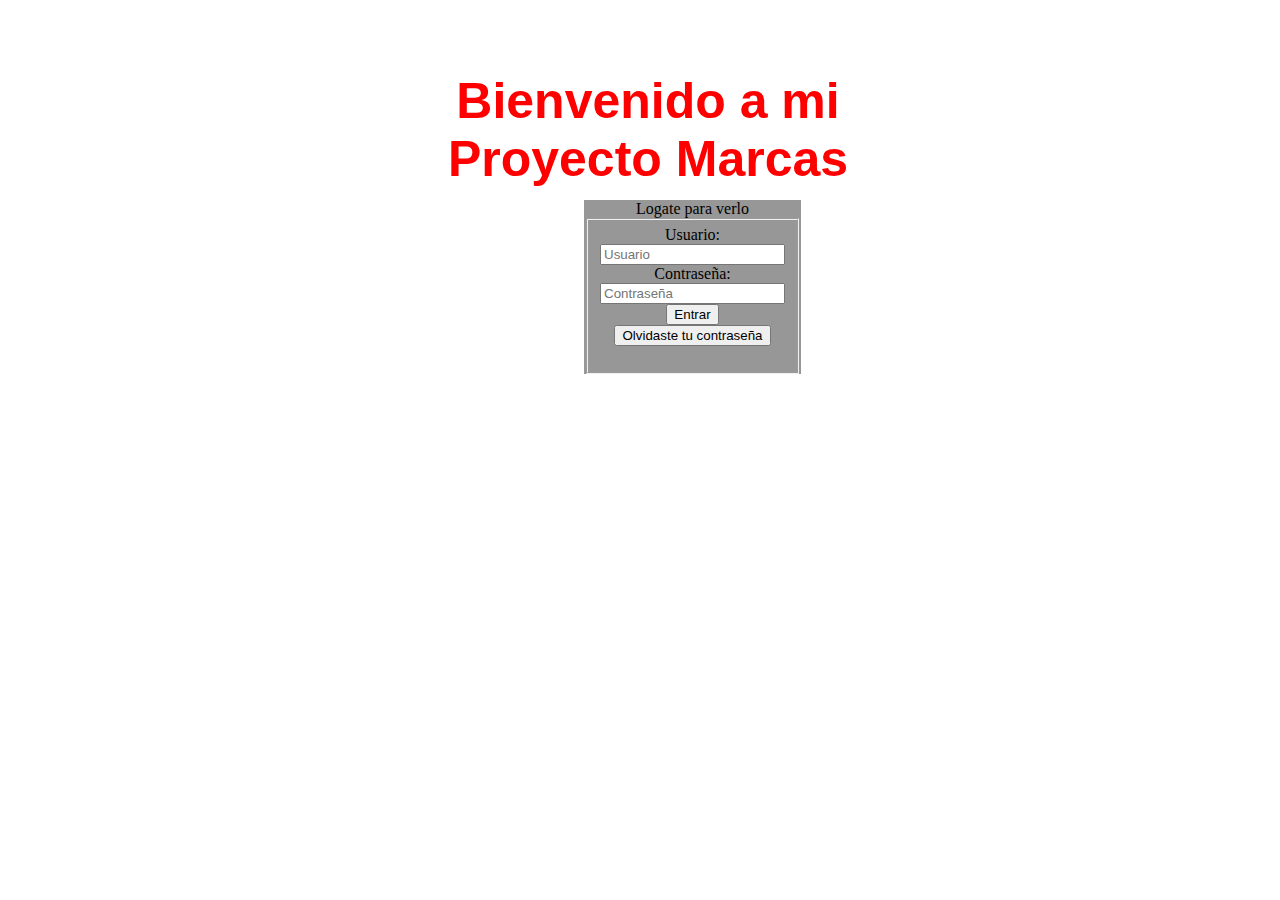
<file: html/index.html>
<!DOCTYPE html>
<html lang="es">
<head>
    <meta charset="UTF-8">
    <meta name="viewport" content="width=device-width, initial-scale=1.0">
    <meta http-equiv="X-UA-Compatible" content="ie=edge">
    <link rel="stylesheet" href="../css/index.css">
    <title>Bienvenido</title>


</head>


<body>

<h1>Bienvenido a mi Proyecto Marcas</h1>



<form id="form" name="formulario" action="../html/index2.html" onsubmit="return comprobar()"s>
    <label for="entrada" >Logate para verlo</label>
<fieldset >
    <label for="Usuario">Usuario:</label>
    <input type="text" name="usuario" placeholder="Usuario" onfocus="restaurar()"><br>
    <label for="Contraseña">Contraseña:</label>
    <input type="password" name="contraseña" placeholder="Contraseña" onfocus="restaurar()"><br>
    <input type="submit"  id="btn"  value="Entrar"></a> 
    <input type="button" value="Olvidaste tu contraseña">
    <p id="aviso"></p>

    <script>
           
           crear("#btn").addEventListener("click",function(){
              comprobar();
           }   )
    
     function comprobar() { 
         var usuario = document.formulario.usuario;
         var contraseña = document.formulario.contraseña;
         var aviso = document.getElementById("aviso");
         aviso.innerHTML = ""
         var enviar = "si"
         if (usuario.value == "" || usuario.value.indexOf(" ") == 0) {
            var texto = "Es obligatorio introducir un usuario válido.<br/>"  
            aviso.innerHTML += texto
            enviar = "no"
            }
         if (contraseña.value == "" || contraseña.value.indexOf(" ") == 0 ) {
            var texto = "Es obligatorio introducir una contraseña válida.<br/>"  
            aviso.innerHTML += texto
            enviar = "no"
            }
    
         if (enviar == "no") {return false} 
             
             
            
           }

           
    function restaurar() {
         var aviso = document.getElementById("aviso");
         aviso.innerHTML = ""
         }  

    
    function crear(selector){
        return document.querySelector(selector);
        }
    
    </script>
</fieldset>
</form>

</body>
</html>
</file>
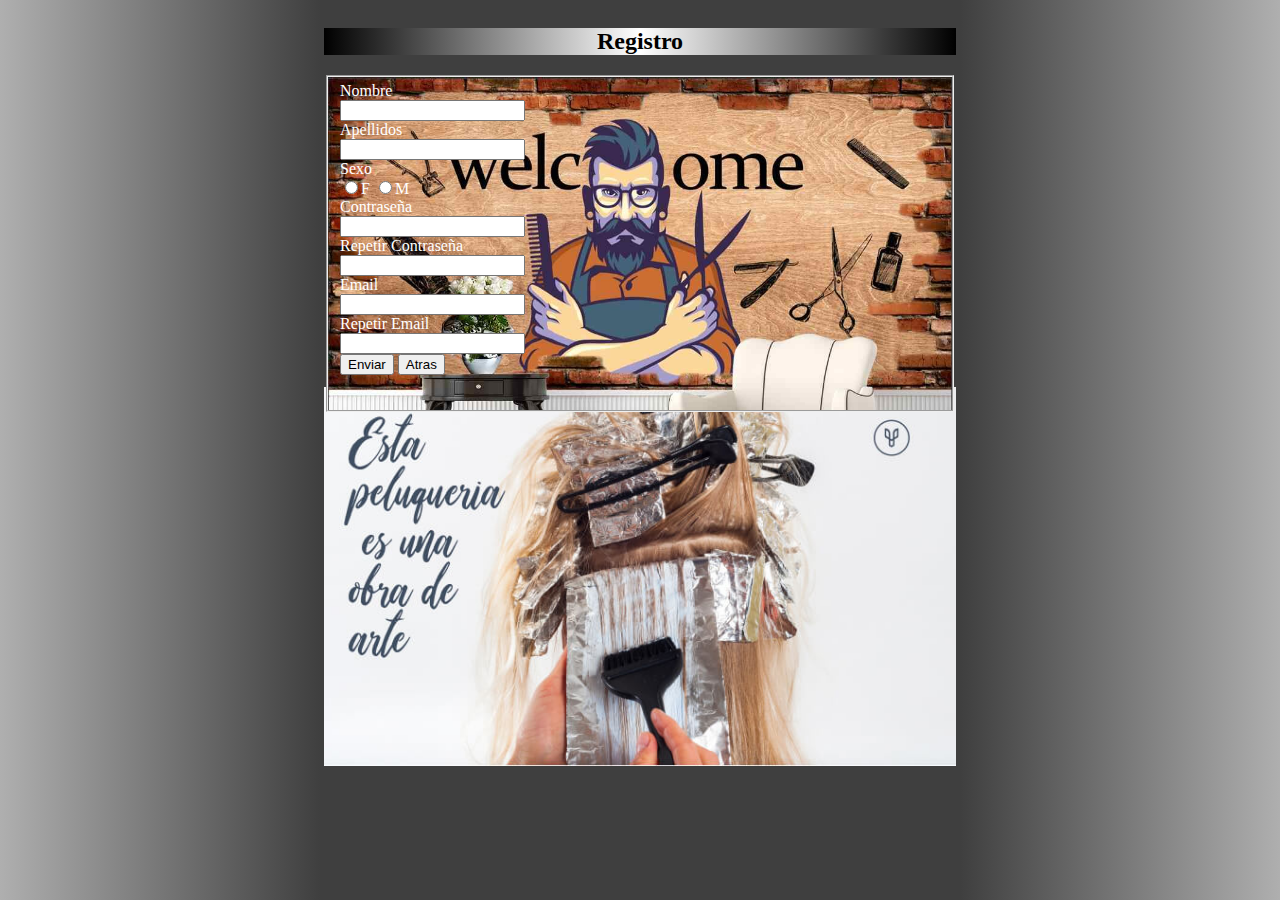
<file: html/registro.html>
<!DOCTYPE html>
<html lang="en">
<head>
    <meta charset="UTF-8">
    <meta name="viewport" content="width=device-width, initial-scale=1.0">
    <meta http-equiv="X-UA-Compatible" content="ie=edge">
    <link rel="stylesheet" href="../css/registro.css">
    <title>Registro</title>
</head>
<body>
    
    <img src="../fotos/Fondos/registro3.jpg" alt="fondo2" class="fondo2">
    
    <section class="registro">
            <H2> Registro</H2>
    
            <fieldset>
    <form action="./index2.html" onsubmit="return comprobar3()" name="formulario" id="formulario"  >

        <label for="nombre">Nombre</label><br>
        <input type="text" name="nombre" onfocus="restaurar3()"><br>
        <label for="apellidos">Apellidos</label><br>
        <input type="text" name="apellidos"onfocus="restaurar3()"><br>
        <label for="sexo">Sexo</label><br>
        <input type="radio" name="sexo"onfocus="restaurar3()">F
        <input type="radio"name="sexo"onfocus="restaurar3()">M<br>
        <label for="Contraseña">Contraseña</label><br>
        <input type="password"name="contraseña"onfocus="restaurar3()"><br>
        <label for="Contraseña">Repetir Contraseña</label><br>
        <input type="password" name="contraseña2"onfocus="restaurar3()"><br>
        <label for="correo">Email</label><br>
        <input type="email" name="email"onfocus="restaurar3()"><br>
        <label for="email">Repetir Email</label><br>
        <input type="email" name="email2"onfocus="restaurar3()"><br>
        <input type="submit" value="Enviar" id="btn3" >
        <a href="../index.html"><input type="button" value="Atras"></a><br>
        <!--<a href="../html/index2.html"><input type="button" value="Home"></a>-->
    </form>
    <p align="left" id="aviso3"></p>
    <script src="../javascript/registro.js"></script>
            </fieldset>
</section>

</body>
</html>
</file>
<file: css/index.css>
body{
    
    position: relative;
    height: 100%;
    width: 100%;

}
form{
    position: absolute;
    text-align: center;
    background-color: rgba(128, 128, 128, 0.815);
    margin: 15% 45%;
    z-index: 1;
  }

h1 {
    z-index: 0;
    text-align: center;
    margin: 5% 30%;
    color: red;
    position: absolute;
    font-size: 50px;
    font-family: -apple-system, BlinkMacSystemFont, 'Segoe UI', Roboto, Oxygen, Ubuntu, Cantarell, 'Open Sans', 'Helvetica Neue', sans-serif;
}
a{
    text-decoration: none;
}
</file>
<file: css/registro.css>
body{
    position: relative;
    background-color: black;
    background: linear-gradient(
    90deg,
    rgb(175, 175, 175) 0%,
    rgb(63, 63, 63) 25%,
    rgb(63, 63, 63) 75%,
    rgb(175, 175, 175) 100%
  );  
}

.fondo2{
    position: absolute;
    margin: 30% 25%; 
    width: 50%;
   
}
section{
    position: absolute;
    bottom: 100%;
    margin: 0 25%;
    width: 50%;
    height: 25%;
}
fieldset{
    background-image: url(../fotos/Fondos/registro.jpg);
    background-size: cover;
    background-repeat: no-repeat;
}
form{
    color: white;
}
h2{
    color: rgb(0, 0, 0);
    background-color: black;
    background: linear-gradient(
    90deg,
    rgb(0, 0, 0) 0%,
    rgb(255, 255, 255) 50%,
    rgb(0, 0, 0) 100%
  );
    text-align: center;
}
p{  position: relative;
    left: 20%;
    width: 60%;
    background-color: white;
    color: rgb(0, 0, 0);
    font-family: "Cherry Swash", cursive;
    font-size: 25px;
    text-align: center;
}
</file>
